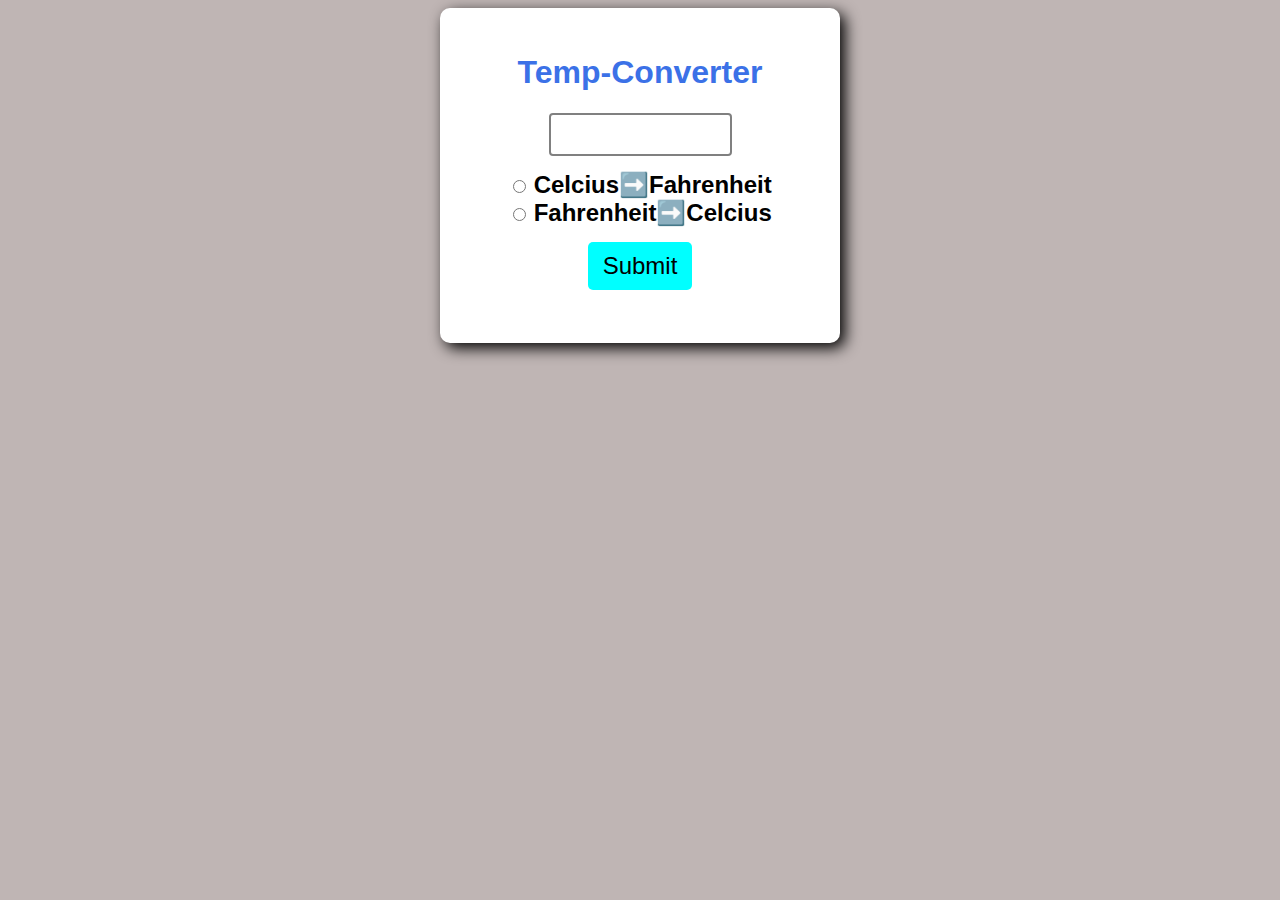
<file: Temperature-Conversion-App/index.html>
<!DOCTYPE html>
<html lang="en">
  <head>
    <meta charset="UTF-8" />
    <meta name="viewport" content="width=device-width, initial-scale=1.0" />
    <title>Temp-Conversion-App</title>
    <link rel="stylesheet" href="style.css" />
  </head>
  <body>
    <form action="">
      <h1>Temp-Converter</h1>
      <input type="number" id="textBox" value="" /> <br />
      <input type="radio" id="toFahrenheit" name="unit" />
      <label for="toFahrenheit">Celcius➡️Fahrenheit</label> <br />
      <input type="radio" id="toCelcius" name="unit" />
      <label for="toCelcius"> Fahrenheit➡️Celcius</label> <br />
      <button type="button" onclick="convert()">Submit</button>
      <p id="result"></p>
    </form>

    <script src="index.js"></script>
  </body>
</html>
</file>
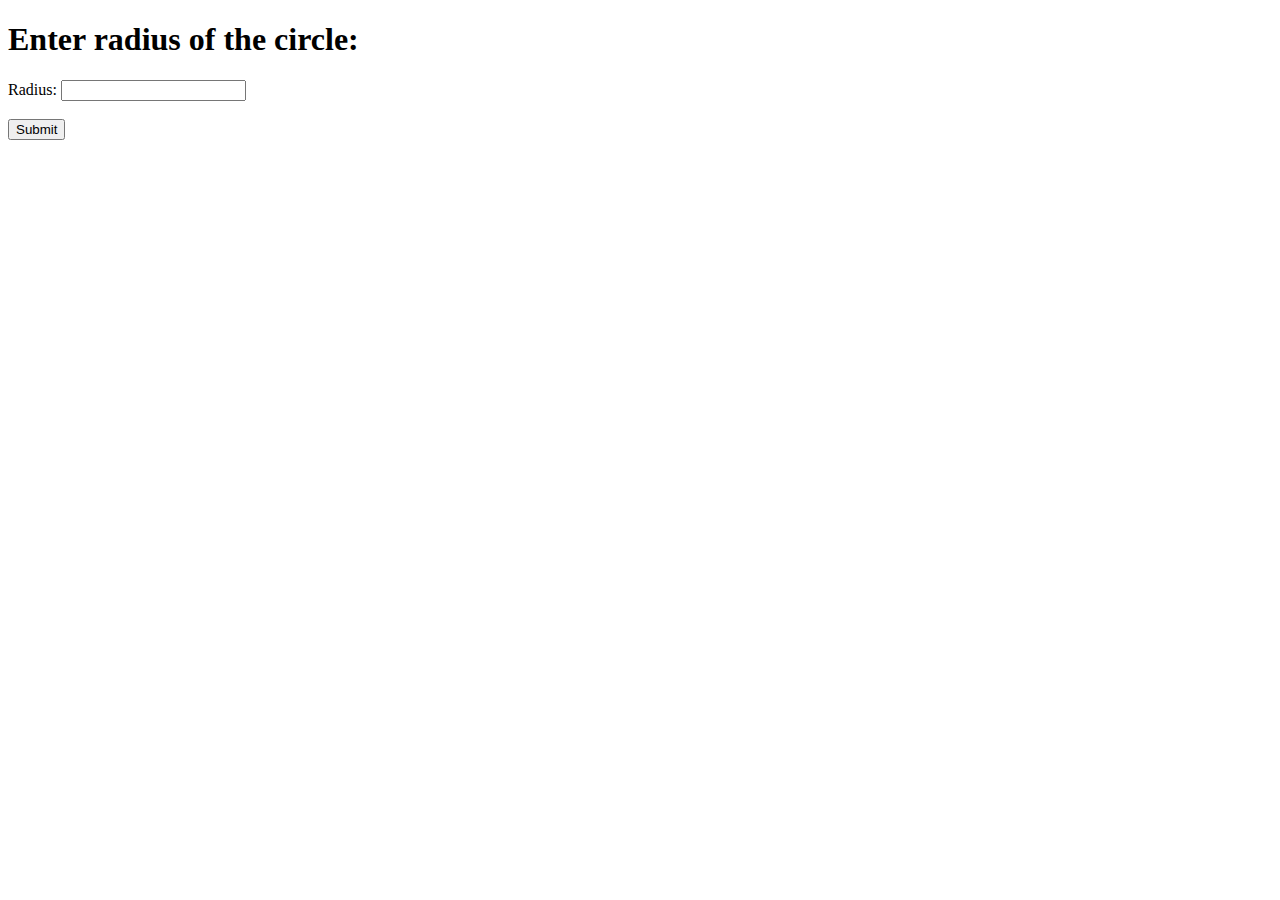
<file: 01-Circumference.html>
<!DOCTYPE html>
<html lang="en">
  <head>
    <meta charset="UTF-8" />
    <meta name="viewport" content="width=device-width, initial-scale=1.0" />
    <title>My Website</title>
    <link rel="stylesheet" href="style.css" />
  </head>
  <body>
    <h1 id="myH1">Enter radius of the circle:</h1>
    <label>Radius: </label>

    <input id="myText" /><br />
    <br />
    <button id="mySubmit">Submit</button>
    <script src="index.js"></script>
  </body>
</html>
</file>
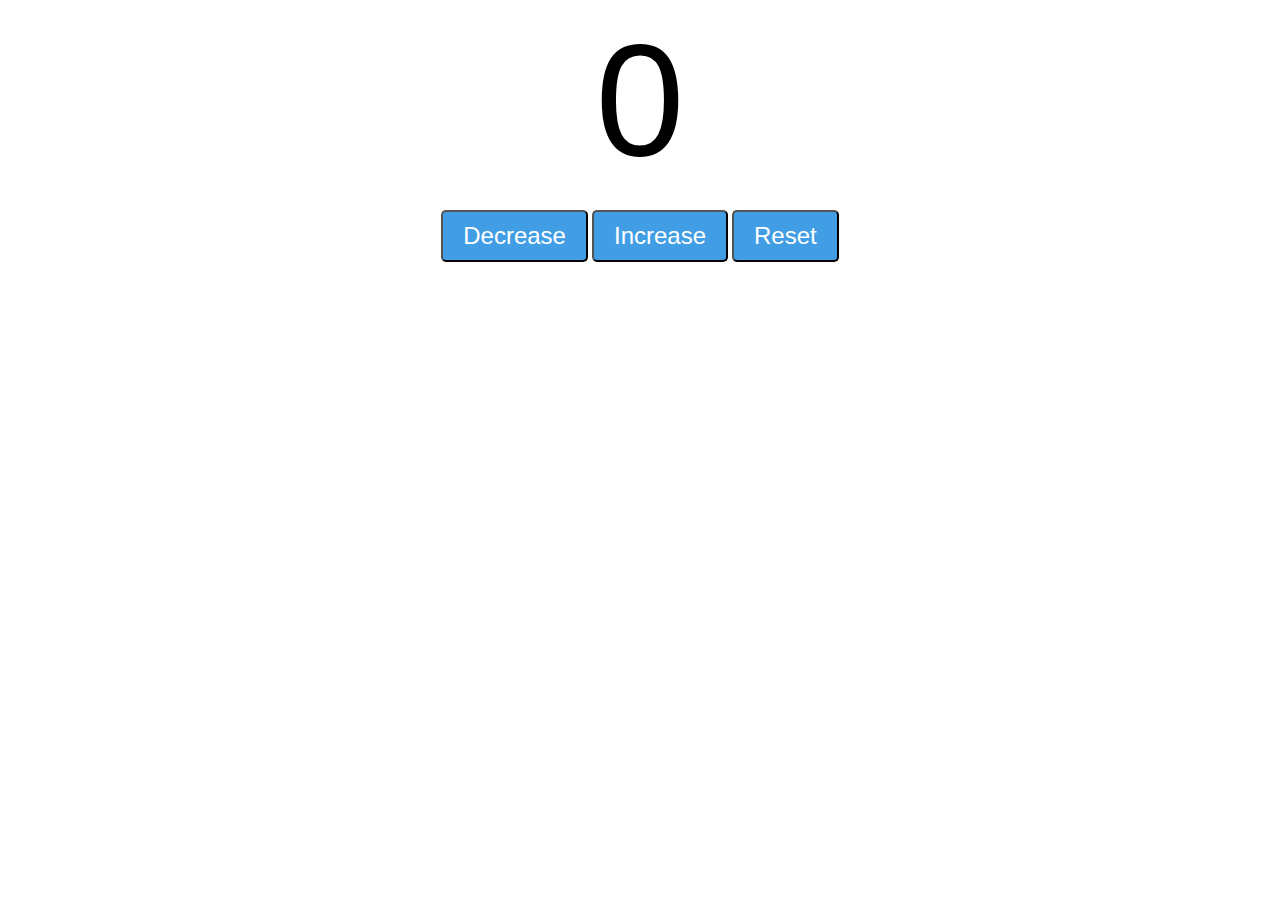
<file: 02-Counter.html>
<!DOCTYPE html>
<html lang="en">
  <head>
    <meta charset="UTF-8" />
    <meta name="viewport" content="width=device-width, initial-scale=1.0" />
    <title>My Website</title>
    <link rel="stylesheet" href="style.css" />
  </head>

  <body>
    <label id="countLabel">0</label>
    <br />
    <div id="btnContainer">
      <button id="decreaseBtn" class="btns">Decrease</button>
      <button id="increaseBtn" class="btns">Increase</button>
      <button id="ResetBtn" class="btns">Reset</button>
    </div>

    <script src="counter.js"></script>
  </body>
</html>
</file>
<file: Temperature-Conversion-App/style.css>
body{
    font-family: Arial, Helvetica, sans-serif;
    background-color: rgb(191, 181, 180);
}

h1{
    color: rgb(59, 113, 231);
}
form{
    background-color: white;
    text-align: center;
    max-width: 350px;
    margin: auto;
    padding: 25px;
    border-radius: 10px;
    box-shadow: 5px 5px 15px black;
}
#textBox{
    width: 50%;
    text-align: center;
    font-size: 2em;
    border: 2px solid gray;
    border-radius: 4px;
    margin-bottom: 15px;
}
label{
    font-size: 1.5em;
    font-weight: bold;
}
button{
    margin-top: 15px;
    background-color: aqua;
    font-size: 1.5em;
    border: none;
    padding: 10px 15px;
    border-radius: 5px;
    cursor: pointer;
}
button:hover{
    background-color: cornflowerblue;
}
#result{
    font-size: 1.75em;
    font-weight: bold;
    color: red;
    font-family: Cambria, Cochin, Georgia, Times, 'Times New Roman', serif;
}
</file>
<file: style.css>
#countLabel{
    display: block;
    text-align: center;
    font-size: 10em;
    font-family: Arial, Helvetica, sans-serif;
}
#btnContainer{
    text-align: center;
}
.btns{
    padding: 10px 20px;
    font-size: 1.5em;
    color: white;
    background-color: rgb(66, 158, 228);   
    border-radius: 5px;
    cursor: pointer;
    transition: background-color 0.25s;
}
.btns:hover{
    background-color: chartreuse;
}
</file>
